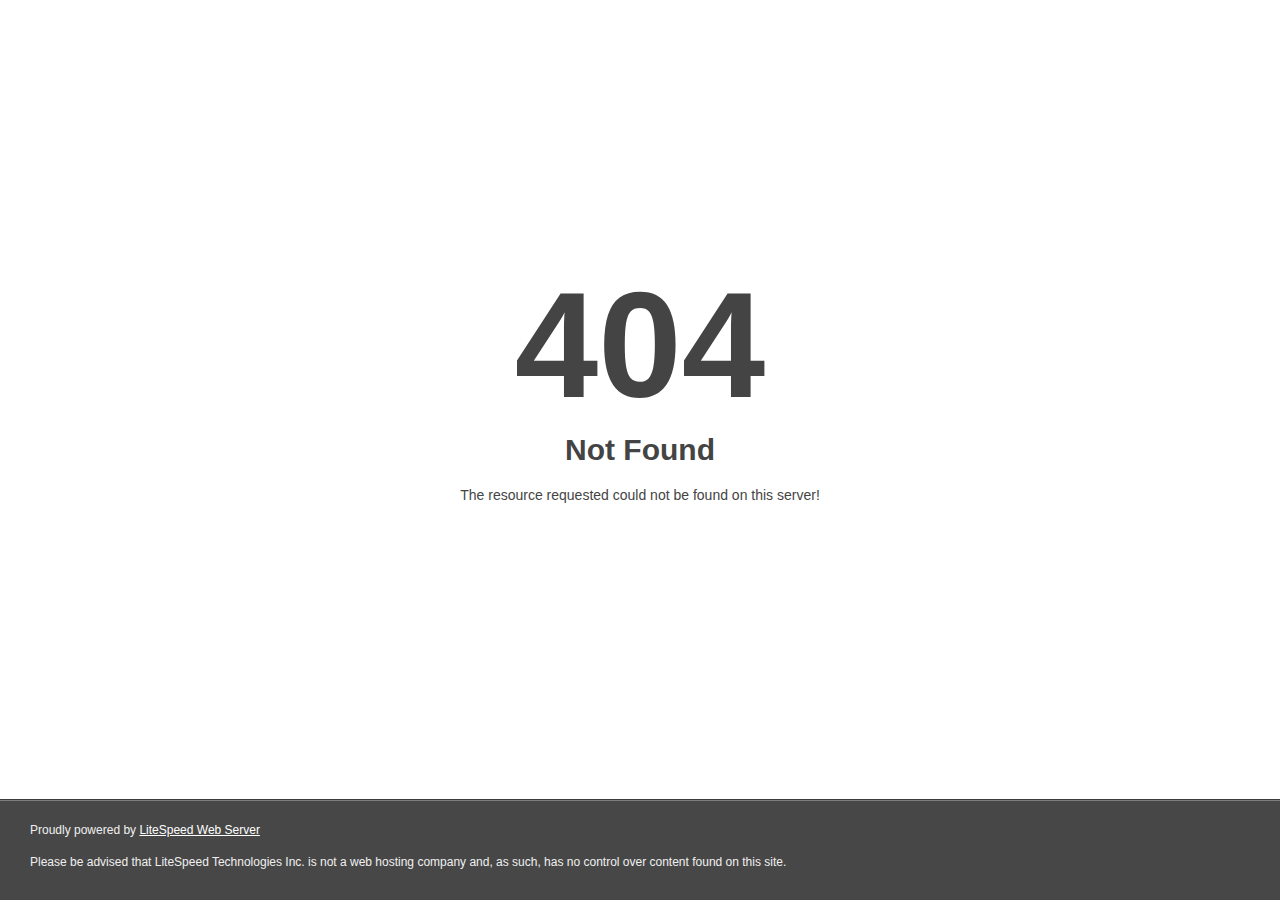
<file: images/default.html>
<!DOCTYPE html>
<html style="height:100%">
<head>
<meta name="viewport" content="width=device-width, initial-scale=1, shrink-to-fit=no" />
<title> 404 Not Found
</title></head>
<body style="color: #444; margin:0;font: normal 14px/20px Arial, Helvetica, sans-serif; height:100%; background-color: #fff;">
<div style="height:auto; min-height:100%; ">     <div style="text-align: center; width:800px; margin-left: -400px; position:absolute; top: 30%; left:50%;">
        <h1 style="margin:0; font-size:150px; line-height:150px; font-weight:bold;">404</h1>
<h2 style="margin-top:20px;font-size: 30px;">Not Found
</h2>
<p>The resource requested could not be found on this server!</p>
</div></div><div style="color:#f0f0f0; font-size:12px;margin:auto;padding:0px 30px 0px 30px;position:relative;clear:both;height:100px;margin-top:-101px;background-color:#474747;border-top: 1px solid rgba(0,0,0,0.15);box-shadow: 0 1px 0 rgba(255, 255, 255, 0.3) inset;">
<br>Proudly powered by  <a style="color:#fff;" href="http://www.litespeedtech.com/error-page">LiteSpeed Web Server</a><p>Please be advised that LiteSpeed Technologies Inc. is not a web hosting company and, as such, has no control over content found on this site.</p></div></body></html>
</file>
